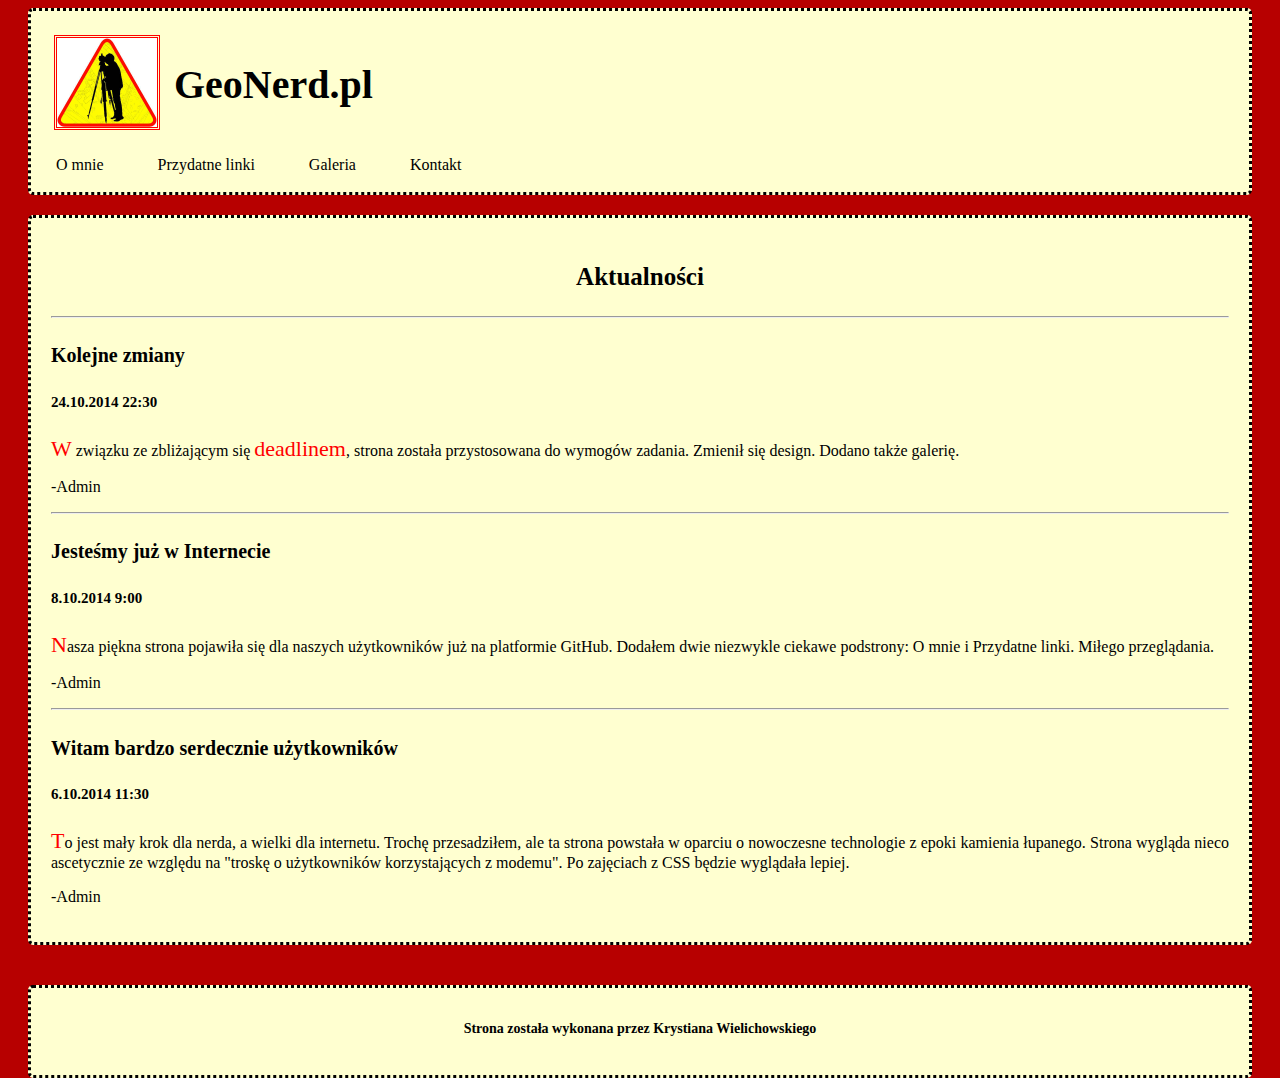
<file: index.html>
<!DOCTYPE html>
<head>
	<META HTTP-EQUIV="content-type" CONTENT="text/html; charset=UTF-8">
	<link type="text/css" rel="stylesheet" href="style.css"/>
	
	<title>
		GeoNerd.pl - Przykładowa strona wykona na potrzeby zdadania z Technologii internetowych
	</title>
	
	
	
</head>
<html>
	<body>
		
			<div id="top">
				<table>
					<tr>
					<td><img id="logo" src="Geodeta2.jpg"/></td>
					<td><h1 id="nLogo">GeoNerd.pl</h1></td>
					</tr>
				</table>
				
				<br>
				<div class="menu" id="ja">O mnie</div>
				<div class="menu" id="linki">Przydatne linki</div>
				<div class="menu" id="galeria">Galeria</div>
				<div class="menu" id="kontakt">Kontakt</div>
				<br><br>
			</div>
		
		<div id="mid">
			
		</div>
		
		<div id="bot">
			<h6>Strona została wykonana przez Krystiana Wielichowskiego</h6>
		</div>
		
		<script type="text/javascript" src="jquery-2.1.1.min.js"></script>
		<script type='text/javascript' charset="UTF-8" src='script.js'></script>
	</body>
</html>
</file>
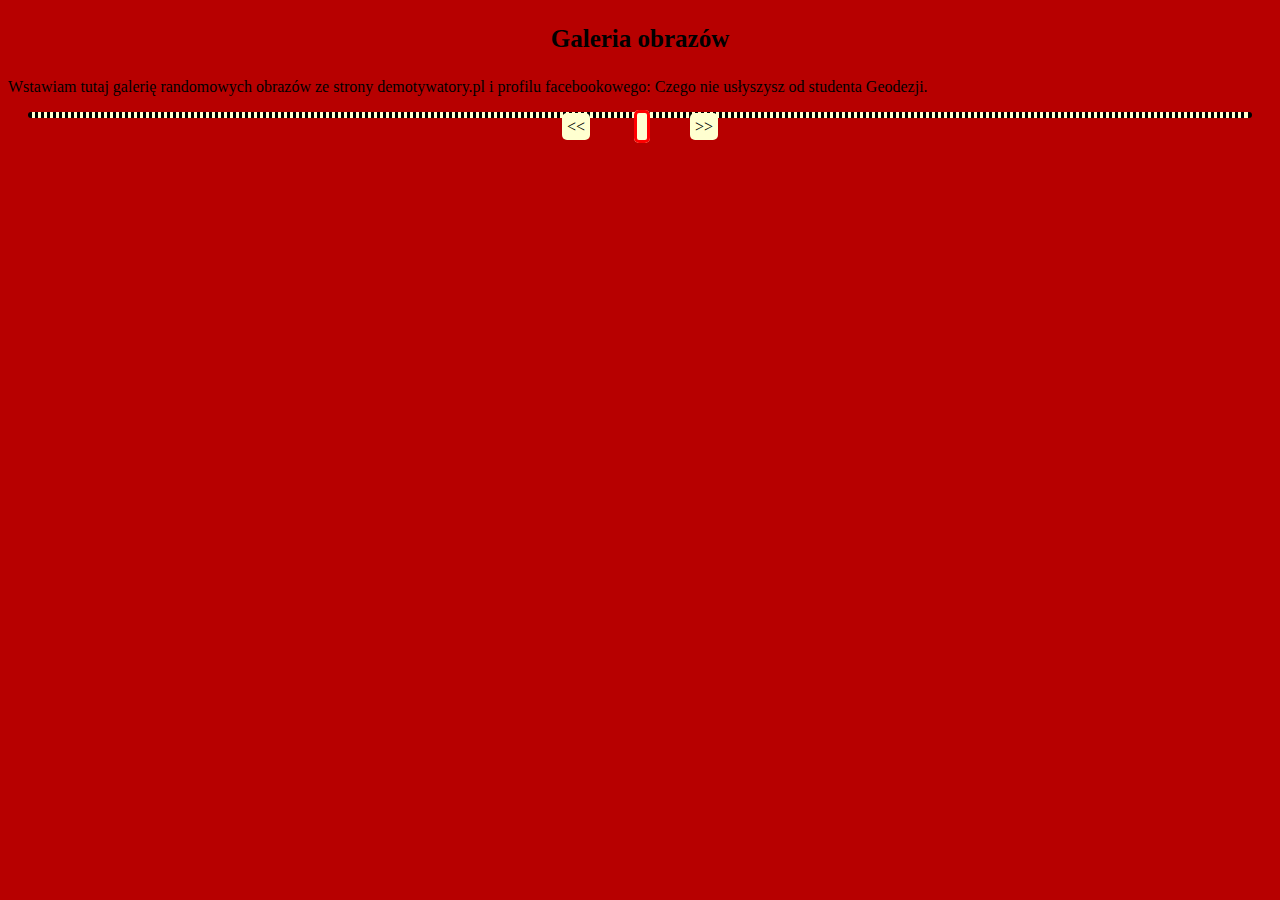
<file: galeria.html>
<!DOCTYPE html>
<head>
	<META HTTP-EQUIV="content-type" CONTENT="text/html; charset=UTF-8">
	<link type="text/css" rel="stylesheet" href="style.css"/>
	<title>
		GeoNerd.pl - Przykładowa strona wykona na potrzeby zdadania z Technologii internetowych
	</title>
</head>
<html>
	<body>
		
			<h3>Galeria obrazów</h3>
			<p>Wstawiam tutaj galerię randomowych obrazów ze strony <a href="http://www.demotywatory.pl/">demotywatory.pl</a> i profilu facebookowego: 
				<a href="https://www.facebook.com/CzegoNieUslyszyszOdStudentaGeodezji">Czego nie usłyszysz od studenta Geodezji</a>.</p>
			
			<div id="obraz"></div>
			
			<center>
				<div class="menu" id="poprzedni">&lt;&lt;</div>
				<div class="menuWl" id="iloscObrazow"></div>
				<div class="menu" id="nastepny">&gt;&gt;</div>
			</center>
		<script type='text/javascript' charset="UTF-8" src='galeria.js'></script>
	</body>
</html>
</file>
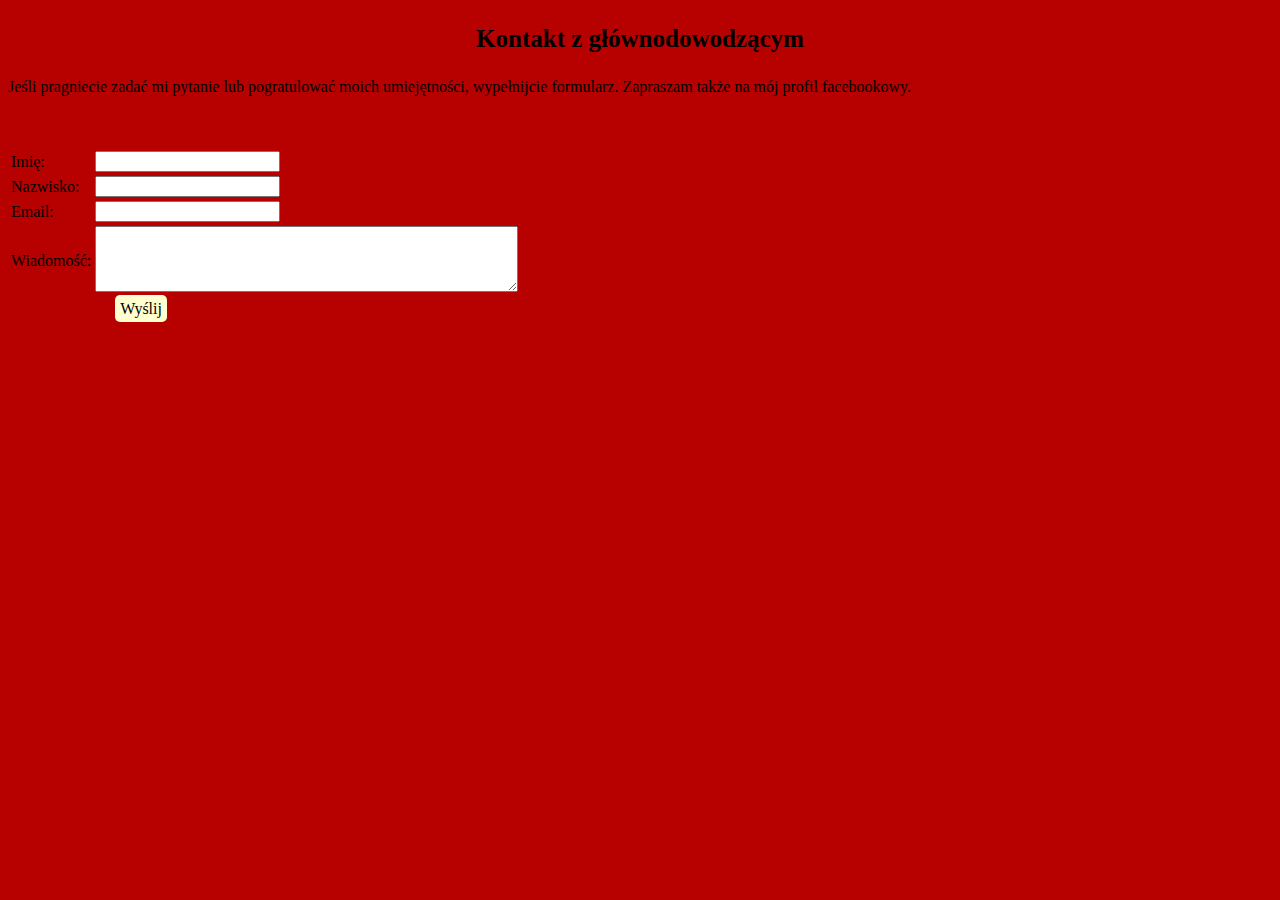
<file: kontakt.html>
<!DOCTYPE html>
<head>
	<META HTTP-EQUIV="content-type" CONTENT="text/html; charset=UTF-8">
	<link type="text/css" rel="stylesheet" href="style.css"/>
	
	<title>
		GeoNerd.pl - Przykładowa strona wykona na potrzeby zdadania z Technologii internetowych
	</title>
	
</head>
<html>
	<body>
		<h3>Kontakt z głównodowodzącym</h3>
		<p>Jeśli pragniecie zadać mi pytanie lub pogratulować moich umiejętności, wypełnijcie formularz. 
			Zapraszam także na mój <a href = "https://www.facebook.com/krystian.wielichowski">profil facebookowy.</a></p>
		<br><br>
			<table>
			<tr>
				<td>
					Imię: 
				</td>
				<td>
					<input id = "imie" type="text">
				</td>
			</tr>
			<tr>
				<td>
					Nazwisko:
				</td>
				<td>
					<input id = "nazwisko" type="text">
				</td>
			</tr>
			<tr>
				<td>
					Email: 
				</td>
				<td>
					<input id = "email" type="text">
				</td>
			</tr>
			<tr>
				<td>
					Wiadomość:
				</td>
				<td>
					<textarea id = "wiadomosc" rows="4" cols="50"></textarea><br>
				</td>
			</tr>
			<tr>
				<td></td>
				<td>
					<div class="menu" id= "wyslij" >Wyślij</div>
				</td>
			</tr>
			</table>
			
		
		<script type='text/javascript' charset="UTF-8" src='formularz.js'></script>
	</body>
</html>
</file>
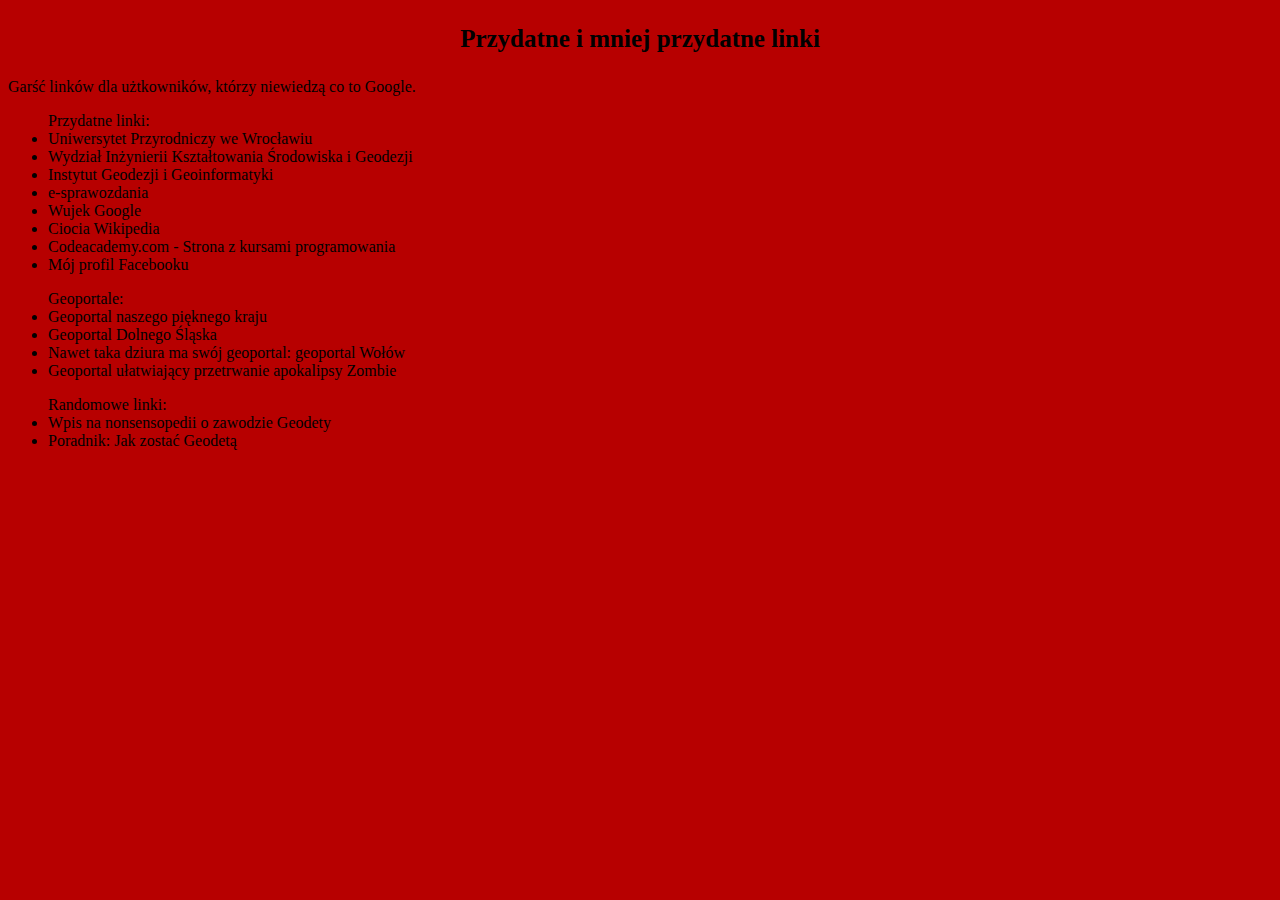
<file: linki.html>
﻿<!DOCTYPE html>
<head>
	<META HTTP-EQUIV="content-type" CONTENT="text/html; charset=UTF-8">
	<link type="text/css" rel="stylesheet" href="style.css"/>
	<title>
		GeoNerd.pl - Przykładowa strona wykona na potrzeby zdadania z Technologii internetowych
	</title>
</head>
<html>
	<body>
			
			<h3>Przydatne i mniej przydatne linki</h3>
			<p>Garść linków dla użtkowników, którzy niewiedzą co to Google.</p>
			<ul>
				<header>Przydatne linki:</header>
				<li><a href="http://www.up.wroc.pl/">Uniwersytet Przyrodniczy we Wrocławiu</a></li>
				<li><a href="http://www.aqua.up.wroc.pl/">Wydział Inżynierii Kształtowania Środowiska i Geodezji</a></li>
				<li><a href="http://www.igig.up.wroc.pl/">Instytut Geodezji i Geoinformatyki</a></li>
				<li><a href="http://www.igig.up.wroc.pl/sprawozdania/">e-sprawozdania</a></li>
				<li><a href="http://www.google.pl/">Wujek Google</a></li>
				<li><a href="http://pl.wikipedia.org/wiki/Wikipedia:Strona_g%C5%82%C3%B3wna">Ciocia Wikipedia</a></li>
				<li><a href= "http://www.codecademy.com">Codeacademy.com - Strona z kursami programowania</a></li>
				<li><a href= "https://www.facebook.com/krystian.wielichowski">Mój profil Facebooku</a></li>
			</ul>
			<ul>
				<header>Geoportale:</header>
				<li><a href="http://www.geoportal.gov.pl">Geoportal naszego pięknego kraju</a></li>
				<li><a href="http://geoportal.dolnyslask.pl/imap/">Geoportal Dolnego Śląska</a></li>
				<li><a href="http://geoportal.powiatwolowski.pl/">Nawet taka dziura ma swój geoportal: geoportal Wołów</a></li>
				<li><a href="http://www.mapofthedead.com">Geoportal ułatwiający przetrwanie apokalipsy Zombie</a></li>
			</ul>
			<ul>
				<header>Randomowe linki:</header>
				<li><a href="http://nonsensopedia.wikia.com/wiki/Geodeta">Wpis na nonsensopedii o zawodzie Geodety</a></li>
				<li><a href="http://nonsensopedia.wikia.com/wiki/Poradnik:Jak_zosta%C4%87_tr%C3%B3_geodet%C4%85">Poradnik: Jak zostać Geodetą</a></li>
			</ul>
			
		
	</body>
</html>
</file>
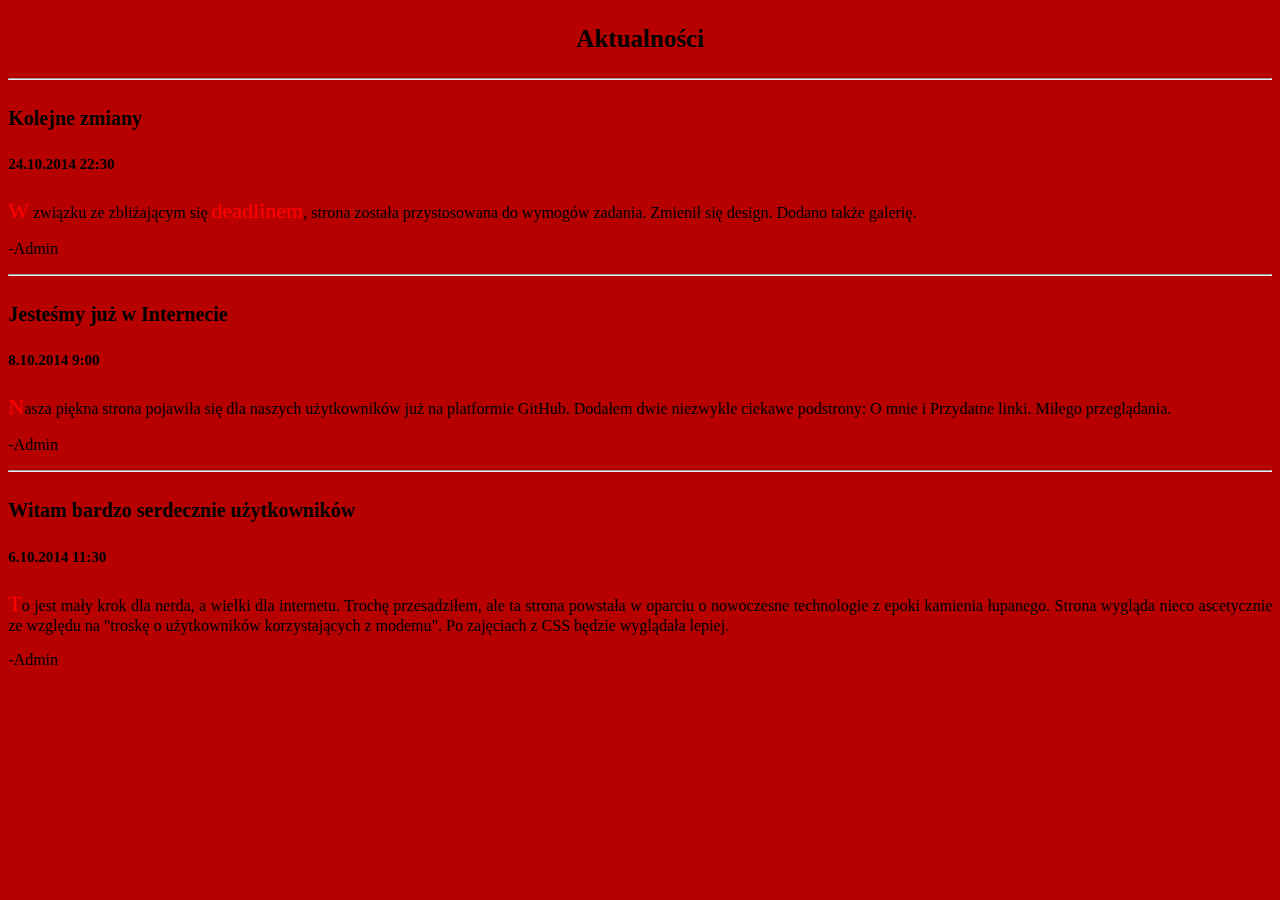
<file: news.html>
<!DOCTYPE html>
<head>
	<META HTTP-EQUIV="content-type" CONTENT="text/html; charset=UTF-8">
	<link type="text/css" rel="stylesheet" href="style.css"/>
	
	<title>
		GeoNerd.pl - Przykładowa strona wykona na potrzeby zdadania z Technologii internetowych
	</title>
	
</head>
<html>
	<h3>Aktualności</h3>
			<hr/>
			<h4>Kolejne zmiany</h4>
			<h5>24.10.2014 22:30</h5>
			<p><span>W</span> związku ze zbliżającym się <span>deadlinem</span>, strona została przystosowana do wymogów zadania. Zmienił się design. 
				Dodano także galerię.</p>
			<p>-Admin</p>
			<hr/>
			<h4>Jesteśmy już w Internecie</h4>
			<h5>8.10.2014 9:00</h5>
			<p><span>N</span>asza piękna strona pojawiła się dla naszych użytkowników już na platformie GitHub. Dodałem dwie 
				niezwykle ciekawe podstrony: O mnie i Przydatne linki. Miłego przeglądania.
			</p>
			<p>-Admin</p>
			<hr/>
			
			<h4>Witam bardzo serdecznie użytkowników</h4>
			<h5>6.10.2014 11:30</h5>
			<p><span>T</span>o jest mały krok dla nerda, a wielki dla internetu. Trochę przesadziłem, ale ta strona powstała w 
				oparciu o nowoczesne technologie z epoki kamienia łupanego. Strona wygląda nieco ascetycznie ze względu na "troskę o użytkowników korzystających 
				z modemu". Po zajęciach z CSS będzie wyglądała lepiej.
			</p>
			<p>-Admin</p>
				
</html>
</file>
<file: style.css>
body {
	background-color: #B70000;
	font-family:"Bookman Old Style"
}
div{
	background-color: #FFFFD0;
	border: 3px dotted black;
	border-radius: 5px;
	margin-left: 20px;
	margin-right: 20px;
}
}

#top{
	top: -20px;
	position: relative;
	text-align: center;
	margin-bottom: 20px;
	padding-left: 20px;
}

#mid{
	padding: 20px;
	margin-top: 20px;
	margin-bottom: 20px;
}

#bot{
	position:relative;
	text-align: center;
	bottom: -20px;
	padding-bottom: 5px;
	
}

.logoLink{
	text-decoration: none;
	color: black;
}
.logoLink:hover{
	text-decoration: none;
}

.logoLink:visited{
	text-decoration: none;
}

.menu{
	position:relative;
	display: inline;
	padding: 5px;
	border: none;
}

.menu:hover{
	border: solid red;
	background-color: yellow;
}

.menuWl{
	position:relative;
	display: inline;
	padding: 5px;
	border: solid red;
}
span{
	font-size: 22px;
	color: red
}	


a{
	text-decoration: none;
	color:black;
}
a:hover{
	color:red;
	text-decoration:underline;
}

li a:hover{
	color:blue;
	text-decoration:underline;
}
	
a:visited{
	color:black;
}
#logo{
	width: 100px;
	position: relative;
	margin-left: 20px;
	margin-top: 20px;
	border: double red;
}

#nLogo{
	position: relative;
	padding-top: 20px;
	padding-left: 10px;
	font-size: 40px;
}
 .mini{
 	position:relative;
	display: inline;
	padding: 5px;
	width: 200px;
}

.mini:hover{
	width: 210px;
}
p{
	text-align: justify;
}
.obraz{
	float:left;
	margin:10px;
	border: double red;
}

h3{
	font-size:25px;
	text-align:center;
}
h4{
	font-size:20px;
}
h5{
	font-size:15px;
}
h6{
	font-size:14px;
	text-align:center;
}
</file>
